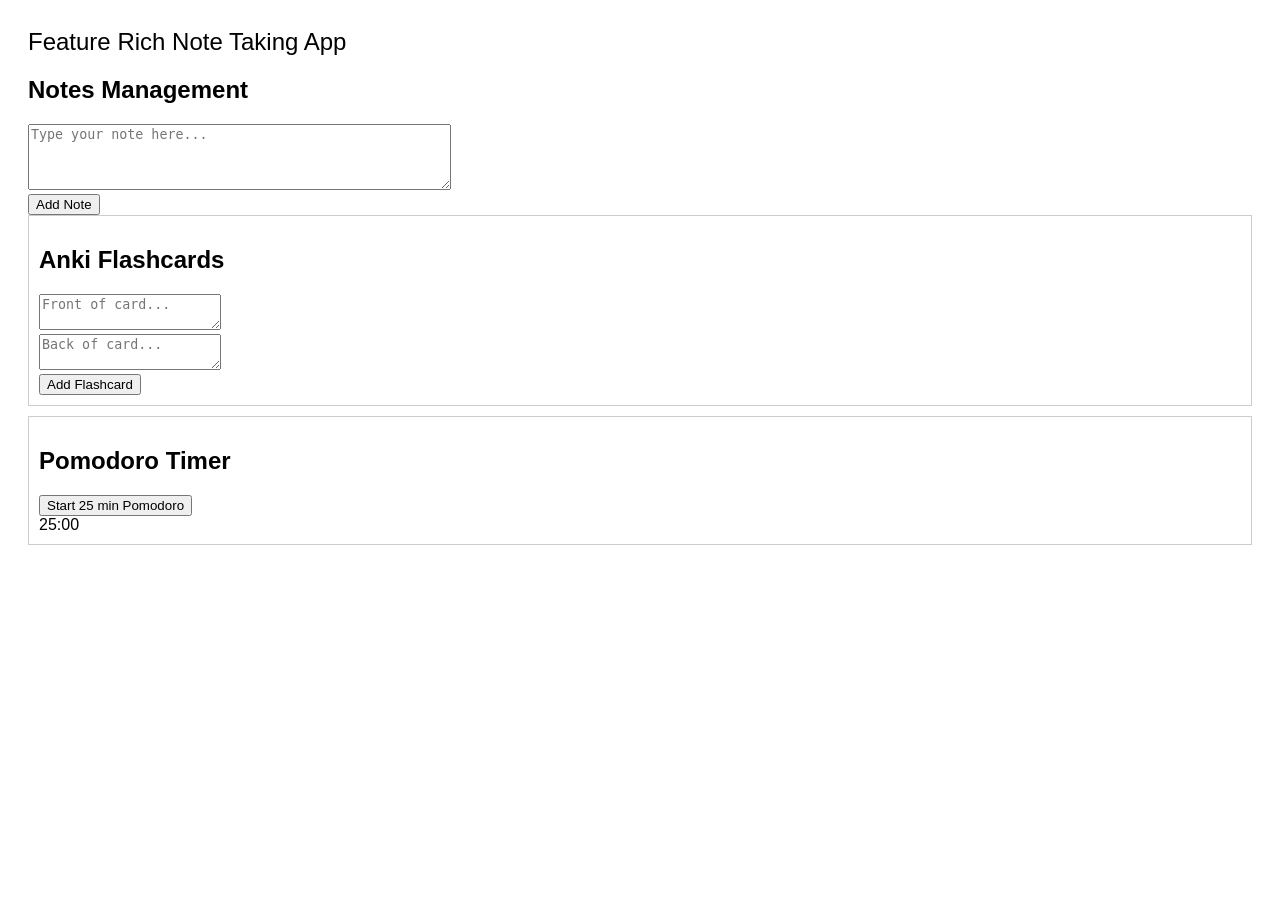
<file: index.html>
<!DOCTYPE html>
<html lang="en">
<head>
    <meta charset="UTF-8">
    <meta name="viewport" content="width=device-width, initial-scale=1.0">
    <title>Feature Rich Note Taking App</title>
    <style>
        body { font-family: Arial, sans-serif; padding: 20px; }
        header { font-size: 24px; margin-bottom: 20px; }
        .note { border: 1px solid #ccc; padding: 10px; margin-bottom: 10px; }
        .flashcards { border: 1px solid #ccc; padding: 10px; margin-bottom: 10px; }
        .pomodoro { border: 1px solid #ccc; padding: 10px; margin-bottom: 10px; }
    </style>
</head>
<body>

<header>Feature Rich Note Taking App</header>

<section id="notes-section">
    <h2>Notes Management</h2>
    <textarea id="note-input" placeholder="Type your note here..." rows="4" cols="50"></textarea><br>
    <button id="add-note">Add Note</button>
    <div id="notes-list"></div>
</section>

<section id="flashcards-section" class="flashcards">
    <h2>Anki Flashcards</h2>
    <textarea id="flashcard-input" placeholder="Front of card..."></textarea><br>
    <textarea id="flashcard-back-input" placeholder="Back of card..."></textarea><br>
    <button id="add-flashcard">Add Flashcard</button>
    <div id="flashcards-list"></div>
</section>

<section id="pomodoro-section" class="pomodoro">
    <h2>Pomodoro Timer</h2>
    <button id="start-pomodoro">Start 25 min Pomodoro</button>
    <div id="timer-display">25:00</div>
</section>

<script>
    // Notes Management
    const notes = JSON.parse(localStorage.getItem('notes')) || [];
    const notesList = document.getElementById('notes-list');
    const noteInput = document.getElementById('note-input');

    function renderNotes() {
        notesList.innerHTML = '';
        notes.forEach((note, index) => {
            const noteDiv = document.createElement('div');
            noteDiv.className = 'note';
            noteDiv.innerHTML = `${note} <button onclick=\"deleteNote(${index})\">Delete</button>`;
            notesList.appendChild(noteDiv);
        });
    }

    function deleteNote(index) {
        notes.splice(index, 1);
        localStorage.setItem('notes', JSON.stringify(notes));
        renderNotes();
    }

    document.getElementById('add-note').onclick = function() {
        const note = noteInput.value;
        if (note) {
            notes.push(note);
            localStorage.setItem('notes', JSON.stringify(notes));
            noteInput.value = '';
            renderNotes();
        }
    };

    renderNotes();

    // Anki Flashcards
    const flashcards = JSON.parse(localStorage.getItem('flashcards')) || [];
    const flashcardsList = document.getElementById('flashcards-list');
    const flashcardInput = document.getElementById('flashcard-input');
    const flashcardBackInput = document.getElementById('flashcard-back-input');

    function renderFlashcards() {
        flashcardsList.innerHTML = '';
        flashcards.forEach((flashcard, index) => {
            const flashcardDiv = document.createElement('div');
            flashcardDiv.className = 'flashcard';
            flashcardDiv.innerHTML = `Front: ${flashcard.front} | Back: ${flashcard.back} <button onclick=\"deleteFlashcard(${index})\">Delete</button>`;
            flashcardsList.appendChild(flashcardDiv);
        });
    }

    function deleteFlashcard(index) {
        flashcards.splice(index, 1);
        localStorage.setItem('flashcards', JSON.stringify(flashcards));
        renderFlashcards();
    }

    document.getElementById('add-flashcard').onclick = function() {
        const front = flashcardInput.value;
        const back = flashcardBackInput.value;
        if (front && back) {
            flashcards.push({ front, back });
            localStorage.setItem('flashcards', JSON.stringify(flashcards));
            flashcardInput.value = '';
            flashcardBackInput.value = '';
            renderFlashcards();
        }
    };

    renderFlashcards();

    // Pomodoro Timer
    let pomodoroTime = 25 * 60;
    const timerDisplay = document.getElementById('timer-display');

    document.getElementById('start-pomodoro').onclick = function() {
        let timer = setInterval(function() {
            if (pomodoroTime <= 0) {
                clearInterval(timer);
                alert('Pomodoro completed!');
                return;
            }
            pomodoroTime--;
            let minutes = Math.floor(pomodoroTime / 60);
            let seconds = pomodoroTime % 60;
            timerDisplay.textContent = `${minutes}:${seconds < 10 ? '0' : ''}${seconds}`;
        }, 1000);
    };
</script>

</body>
</html>
</file>
